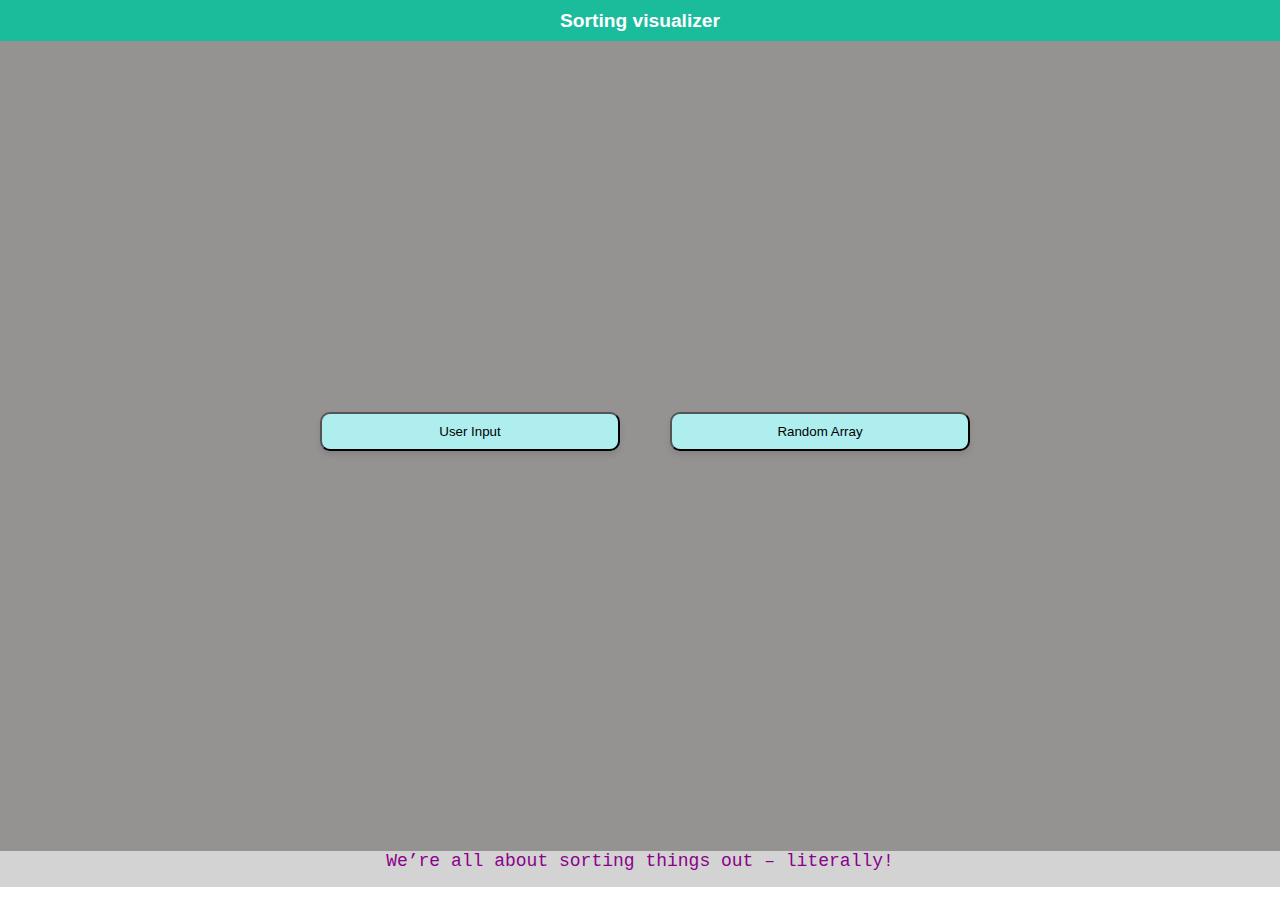
<file: index.html>
<!DOCTYPE html>
<!--[if lt IE 7]>      <html class="no-js lt-ie9 lt-ie8 lt-ie7"> <![endif]-->
<!--[if IE 7]>         <html class="no-js lt-ie9 lt-ie8"> <![endif]-->
<!--[if IE 8]>         <html class="no-js lt-ie9"> <![endif]-->
<!--[if gt IE 8]>      <html class="no-js"> <!--<![endif]-->
<html>
    <head>
        <meta charset="utf-8">
        <meta http-equiv="X-UA-Compatible" content="IE=edge">
        <title>Sorting visualizer</title>
        <meta name="description" content="">
        <meta name="viewport" content="width=device-width, initial-scale=1">
        <link rel="stylesheet" href="css\style.css">

    </head>
    <body>
        <div class="nav-container">
            <h2 class="title">
                Sorting visualizer
            </h2>
        <div>
            <div class="home-div">
                <button class="home-btn" id="btn-1">User Input</button>
                <button class="home-btn" id="btn-2">Random Array</button>
            </div>
            <footer class="footer">
                <p>We’re all about sorting things out – literally!</p>
            </footer>

            <script src="scripts/redirect.js"></script>
    </body>
</html>
</file>
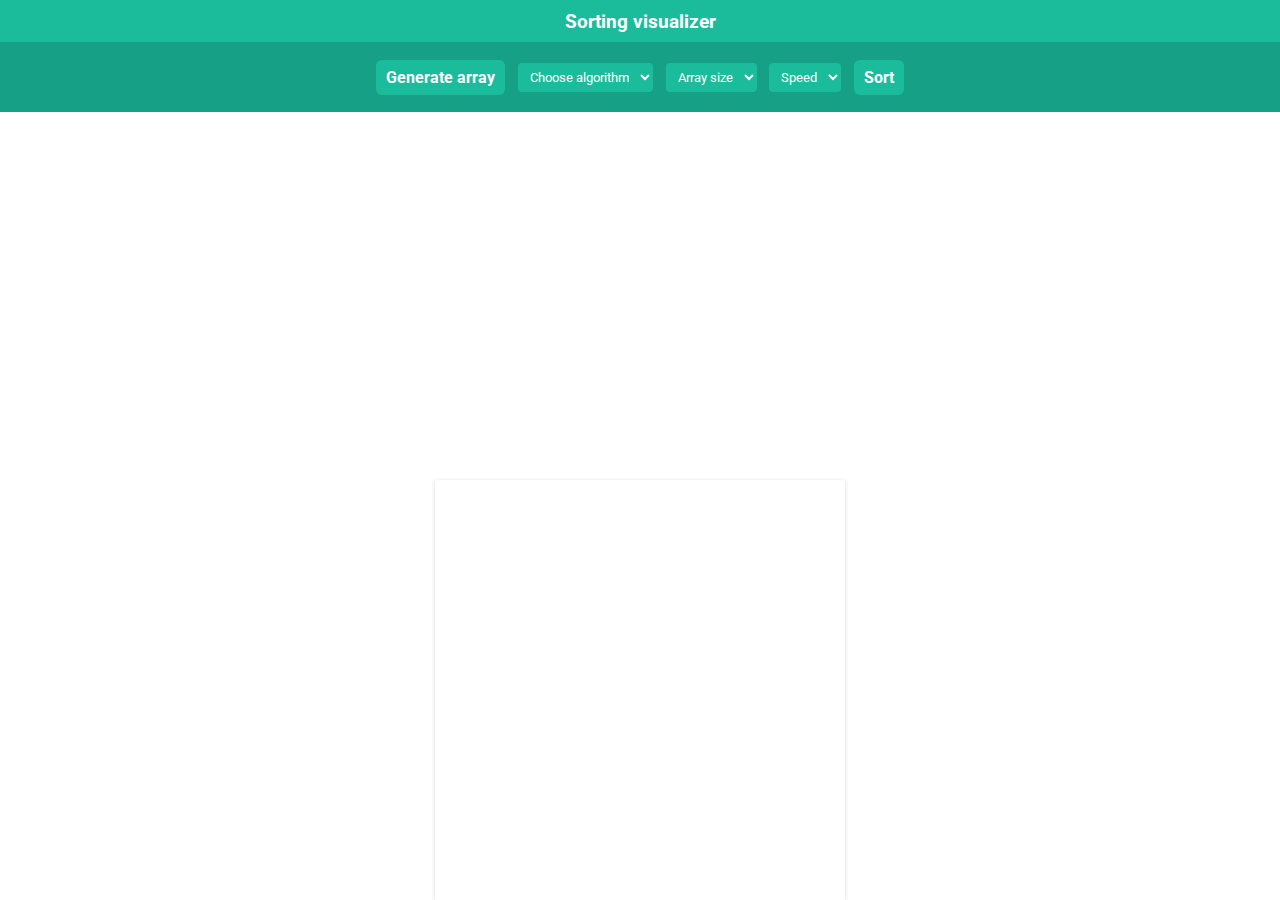
<file: randomarray.html>
<!DOCTYPE html>
<html lang="en">

<head>
  <meta charset="UTF-8" />
  <meta name="viewport" content="width=device-width, initial-scale=1.0" />
  <link rel="stylesheet" href="https://cdnjs.cloudflare.com/ajax/libs/font-awesome/4.7.0/css/font-awesome.min.css" />
  <link rel="preconnect" href="https://fonts.googleapis.com" />
  <link rel="preconnect" href="https://fonts.gstatic.com" crossorigin />
  <link href="https://fonts.googleapis.com/css2?family=Roboto:wght@300;400&display=swap" rel="stylesheet" />

  <link rel="shortcut icon" type="image/x-icon" href="favicon.ico" />
  <link rel="stylesheet" href="./css/style.css" />
  <title>Sorting visualizer</title>
</head>

<body>
  <div class="nav-container">
    <h2 class="title">
      Sorting visualizer
    </h2>
    <div class="navbar" id="navbar">
      <a id="random" onclick="RenderScreen()">Generate array</a>
      <span class="options">
        <select name="select sort algorithm" id="menu" class="algo-menu">
          <option value="0">Choose algorithm</option>
          <option value="1">Bubble Sort</option>
          <option value="2">Selection Sort</option>
          <option value="3">Insertion Sort</option>
          <option value="4">Merge Sort</option>
          <option value="5">Quick Sort</option>
        </select>
      </span>
      <span class="options">
        <select name="select array size" id="menu" class="size-menu">
          <option value="0">Array size</option>
          <option value="5">5</option>
          <option value="10">10</option>
          <option value="15">15</option>
          <option value="20">20</option>
          <option value="30">30</option>
          <option value="40">40</option>
          <option value="50">50</option>
          <option value="60">60</option>
          <option value="70">70</option>
          <option value="80">80</option>
          <option value="90">90</option>
          <option value="100">100</option>
        </select>
      </span>
      <span class="options">
        <select name="speed of visualization" id="menu" class="speed-menu">
          <option value="0">Speed</option>
          <option value="0.5">0.50x</option>
          <option value="0.75">0.75x</option>
          <option value="1">1.00x</option>
          <option value="2">2.00x</option>
          <option value="4">4.00x</option>
        </select>
      </span>
      <a class="start">Sort</a>
      <a class="icon"><i class="fa fa-bars"></i></a>
    </div>
  </div>
  <div class="center">
    <div class="array"></div>
  </div>
  <script src="./scripts/app.js"></script>
  <script src="./scripts/helper.js"></script>
  <script src="./scripts/sort-algorithms.js"></script>
</body>

</html>
</file>
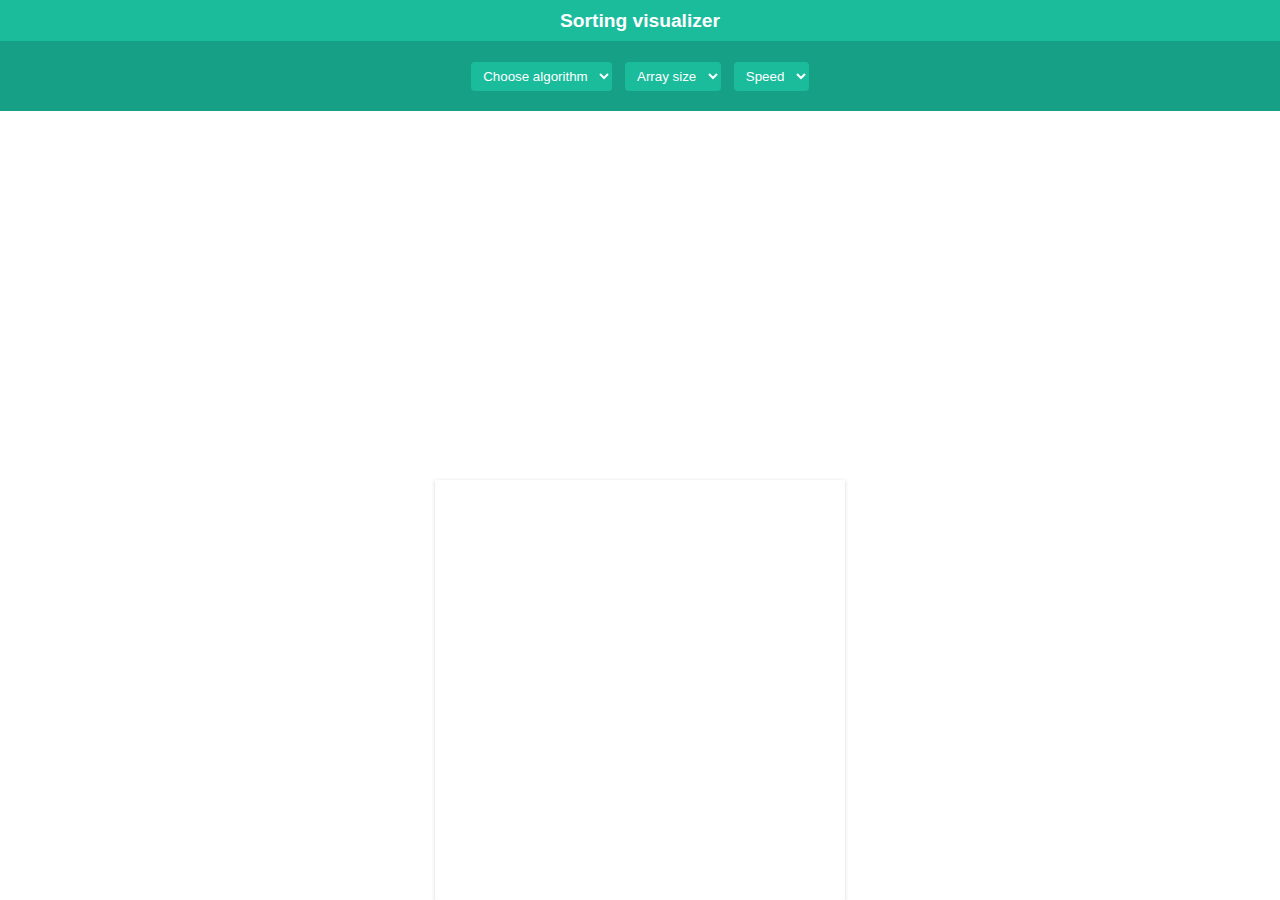
<file: userinput.html>
<!DOCTYPE html>
<!--[if lt IE 7]>      <html class="no-js lt-ie9 lt-ie8 lt-ie7"> <![endif]-->
<!--[if IE 7]>         <html class="no-js lt-ie9 lt-ie8"> <![endif]-->
<!--[if IE 8]>         <html class="no-js lt-ie9"> <![endif]-->
<!--[if gt IE 8]>      <html class="no-js"> <!--<![endif]-->
<html>
    <head>
        <meta charset="utf-8">
        <meta http-equiv="X-UA-Compatible" content="IE=edge">
        <title></title>
        <meta name="description" content="">
        <meta name="viewport" content="width=device-width, initial-scale=1">
        <link rel="stylesheet" href="">
        <link rel="stylesheet" href="css/style.css">
    </head>
    <body>
    <div class="nav-container">
        <h2 class="title">
            Sorting visualizer
        </h2>
        <div class="navbar" id="navbar">
            <span class="options">
                <select name="select sort algorithm" id="menu" class="algo-menu">
                    <option value="0">Choose algorithm</option>
                    <option value="1">Bubble Sort</option>
                    <option value="2">Selection Sort</option>
                    <option value="3">Insertion Sort</option>
                    <option value="4">Merge Sort</option>
                    <option value="5">Quick Sort</option>
                </select>
            </span>
            <span class="options">
                <select name="select array size" id="menu" class="size-menu">
                    <option value="0">Array size</option>
                    <option value="5">5</option>
                    <option value="10">10</option>
                    <option value="15">15</option>
                    <option value="20">20</option>
                    <option value="30">30</option>
                    <option value="40">40</option>
                    <option value="50">50</option>
                    <option value="60">60</option>
                    <option value="70">70</option>
                    <option value="80">80</option>
                    <option value="90">90</option>
                    <option value="100">100</option>
                </select>
            </span>
            <span class="options">
                <select name="speed of visualization" id="menu" class="speed-menu">
                    <option value="0">Speed</option>
                    <option value="0.5">0.50x</option>
                    <option value="0.75">0.75x</option>
                    <option value="1">1.00x</option>
                    <option value="2">2.00x</option>
                    <option value="4">4.00x</option>
                </select>
            </span>
        </div>
    </div>
    <div class="box-div">

    </div>
    <div class="center">
        <div class="array"></div>
    </div>
        <script src="./scripts/userinput.js"></script>
        <script src="./scripts/helper.js"></script>
        <script src="./scripts/sort-algorithms.js"></script>
    </body>
</html>
</file>
<file: css/style.css>
:root {
  --primary-color: #1abc9c;
  --secondary-color: #16a085;
}
* {
  /* Below is the standard CSS code one should add to get rid of default margins and padding which most of tge HTML elements have */
  margin: 0;
  padding: 0;
  box-sizing: border-box;
  font-family: "Roboto", sans-serif;
  user-select: none;
}
body {
  position: relative;
  min-height: 100vh;
  text-align: center;
  display: flex;
  justify-content: space-between;
  flex-direction: column;
  align-items: stretch;
}

/* Title CSS */
.title {
  background-color: var(--primary-color);
  text-align: center;
  font-size: 1.2em;
  padding-block: 0.5em;
  color: #fff;
  cursor: pointer;
}

/* Navbar CSS */
.navbar {
  display: flex;
  justify-content: center;
  align-items: center;
  flex-wrap: wrap;
  gap: 0.8em;
  font-size: 16px;
  min-height: 70px;
  padding-block: 0.6em;
  background-color: var(--secondary-color);
  transition: all 0.5s cubic-bezier(0.645, 0.045, 0.355, 1);
}
.navbar a {
  all: unset;
  cursor: pointer;
  color: #fff;
  font-weight: bold;
  padding: 8px 10px;
  border-radius: 6px;
  transition: 0.3s;
  background-color: #1abc9c;
}
.navbar a:hover {
  background-color: transparent;
}
.navbar #menu {
  width: fit-content;
  outline: none;
  border: none;
  border-radius: 4px;
  padding: 6px 8px;
  background-color: #1abc9c;
  color: white;
}
.navbar > .icon {
  display: none;
}
#menu,
#random,
#start {
  cursor: pointer;
}


/* Home css */
.home-div{
  display: flex;
  flex-wrap: wrap;
  justify-content: center;
  align-items: center;
  height: 90vh;
  background-color: rgb(149, 146, 146);
}

.home-btn{
  padding: 10px;
  margin: 0 20px 30px 30px;
  background-color: paleturquoise;
  border-radius: 10px;
  width: 300px;
  box-shadow: 0px 4px 6px rgba(0, 0, 0, 0.1);
}
.home-btn:hover{
  cursor: pointer;
  background-color: #3c4145;
  color: #d6d6d6;
  border-color: #50c5b7;
  box-shadow: 0px 6px 8px rgba(0, 0, 0, 0.2);
}

/* Center css */
.center {
  margin: 0 auto;
  box-shadow: rgba(0, 0, 0, 0.16) 0px 1px 4px; /* Added shadow to make page border free */
  height: 420px;
  width: 410px;
  max-height: 731px;
}
.array {
  display: flex;
  align-items: flex-start;
  min-height: 100%;
  height: 100%;
  padding: 1rem;
  flex-direction: row;
}
.cell {
  display: flex;
  align-items: flex-start;
  flex: 0.5;
  width: 0.000001%;
  margin: 1px;
  background-color: #d6d6d6;
  resize: horizontal;
  position: relative;
  transition: all 0.4s ease-in;
}
.cell.done {
  background-color: #9cec5b;
  border-color: #9cec5b;
  color: white;
  transition: all 0.4s ease-out;
}
.cell.visited {
  border-color: #6184d8;
  background-color: #6184d8;
  color: white;
  transition: 0.5s;
}
.cell.current {
  border-color: #50c5b7;
  background-color: #50c5b7;
  color: white;
  transition: all 0.4s ease-out;
}
.cell.min {
  background-color: #ff1493;
  border-color: #ff1493;
  color: white;
  transition: all 0.4s ease-out;
}

.box-div{
  display: flex;
  justify-content: center;
  align-items: center;
  flex-wrap: wrap;
}

.box-btn{
   padding: 5px;
   margin: 5px;
    background-color: paleturquoise;
    border-radius: 10px;
    width: 80px;
    box-shadow: 0px 4px 6px rgba(0, 0, 0, 0.1);
}

.box-btn:hover {
  cursor: pointer;
  background-color: #2ec98b;
  color: #181717;
  border-color: #50c5b7;
  box-shadow: 0px 6px 8px rgba(0, 0, 0, 0.2);
}

.inputbox{
  padding: 5px;
  margin: 3px;
  border-radius: 5px;
  width: 80px;
}



/* Footer CSS */
.fa.fa-heart {
  color: #eb2c13;
}
footer {
  text-align: center;
  font-size: 18px;
  color: #2c3e50;
}
.footer > p:nth-child(1) {
  margin-bottom: 0.6em;
}
.footer{
  background-color: lightgrey;
  height: 4vh;
}
.footer>p{
  font-family: 'Courier New', Courier, monospace;
  color: darkmagenta;
}
.link {
  text-decoration: none;
  font-weight: bold;
  color: #ff5252;
  font-size: 20px;
}

@media screen and (max-width: 600px) {
  .navbar {
    gap: 0.4em;
  }
  .title {
    font-size: 17px;
  }
  .navbar *,
  .navbar a {
    font-size: 14px;
  }
  .footer {
    font-size: 18px;
  }
  a#random {
    order: 4;
  }
  a.start {
    order: 5;
  }
}
@media screen and (max-width: 550px) {
  .center {
    width: 95%;
  }
}
</file>
